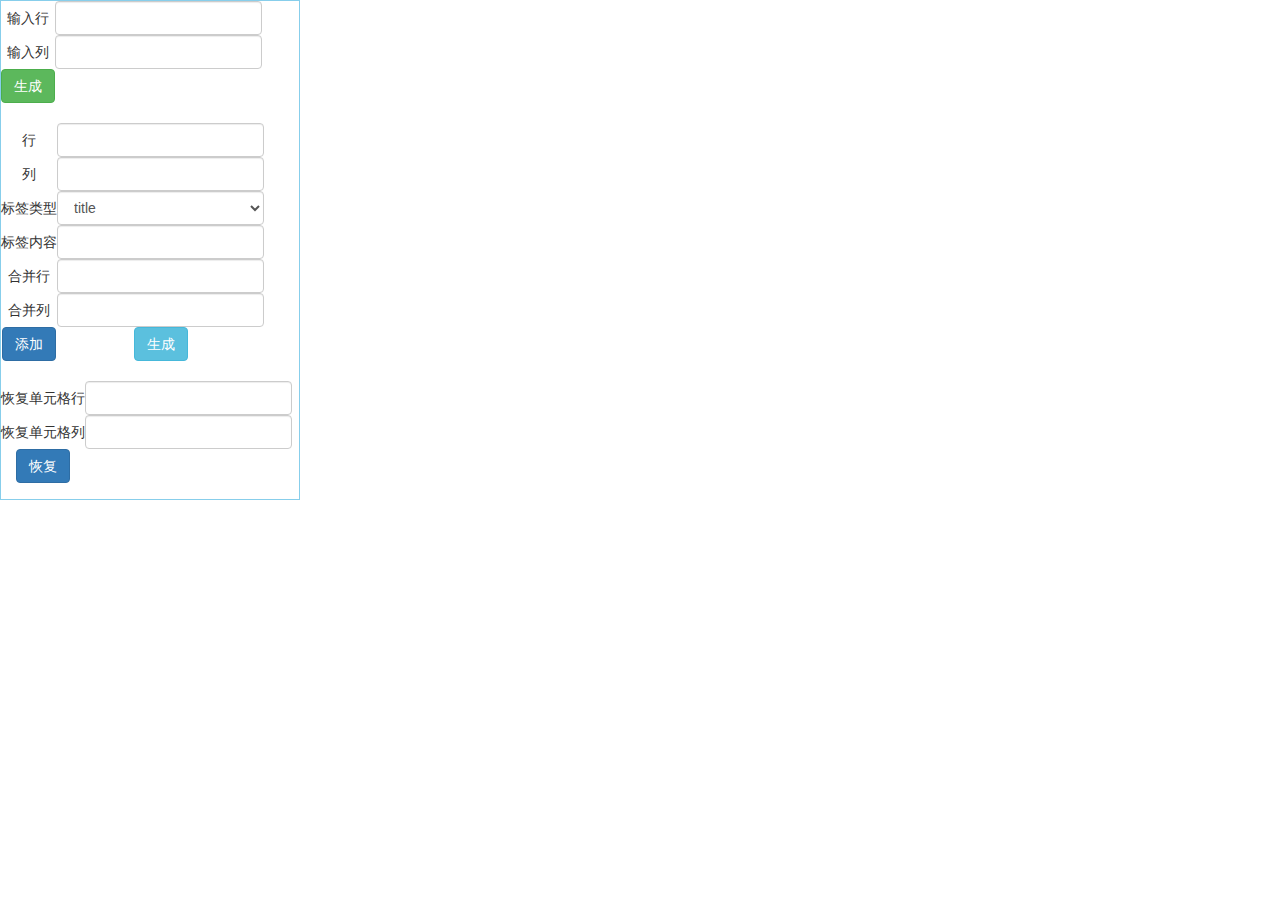
<file: index.html>
<!DOCTYPE html>
<html lang="en">

<head>
    <meta charset="UTF-8">
    <meta http-equiv="X-UA-Compatible" content="IE=edge">
    <meta name="viewport" content="width=device-width, initial-scale=1.0">
    <title>Document</title>
    <script src="./assets/lib/jquery-3.4.1.min.js"></script>
    <script src="./assets/js/index.js"></script>
    <link rel="stylesheet" href="./assets/lib/bootstrap.min.css">
    <link rel="stylesheet" href="./assets/css/index.css">
</head>

<body>
    <!-- 
        1.根据输入表格行，列生成表格
        2.生成后，可以具体操作某一个单元格。文本，标签类型，
        C# Tcp连接 报文机

        页面数据持久化，单元格样式动态调整

        rowspan 行合并时 动态删除 合并方向 一个单元格
        colspan 列合并时 动态删除 合并方向 一个单元格
    -->
    <div id="container">
        <div id="left">
            <table>
                <tr>
                    <td>输入行</td>
                    <td>
                        <input type="text" id="row" class="form-control">
                    </td>
                </tr>
                <tr>
                    <td>输入列</td>
                    <td>
                        <input type="text" id="col" class="form-control">
                    </td>
                </tr>
                <tr>
                    <td rowspan="2">
                        <input type="button" value="生成" id="load" class="btn btn-success" >
                    </td>
                </tr>
            </table>
            <br>
            <table>
                <tr>
                    <td>行</td>
                    <td>
                        <input type="text" id="inputRow" class="form-control">
                    </td>
                </tr>
                <tr>
                    <td>列</td>
                    <td>
                        <input type="text" id="inputCol" class="form-control">
                    </td>
                </tr>
                <tr>
                    <td>标签类型</td>
                    <td>
                        <select id="inputType" class="form-control">
                            <option value="h4">title</option>
                            <option value="label">label</option>
                            <option value="text">text</option>
                        </select>
                    </td>
                </tr>
                <tr>
                    <td>标签内容</td>
                    <td>
                        <input type="text" id="inputContent" class="form-control">
                    </td>
                </tr>
                <tr>
                    <td>合并行</td>
                    <td>
                        <input type="text" id="inputRowspan" class="form-control">
                    </td>
                </tr>
                <tr>
                    <td>合并列</td>
                    <td>
                        <input type="text" id="inputColspan" class="form-control">
                    </td>
                </tr>
                <tr>
                    <td>
                        <input type="button" id="edit" class="btn btn-primary" value="添加">
                    </td>
                    <td>
                        <input type="button" value="生成" class="btn btn-info" id="getListInfo">
                    </td>
                </tr>
            </table>
            <br/>
            <table>
                <tr>
                    <td>恢复单元格行</td>
                    <td><input type="text" id="callbackCol" class="form-control"></td>
                </tr>
                <tr>
                    <td>恢复单元格列</td>
                    <td><input type="text" id="callbackRow" class="form-control"></td>
                </tr>
                <tr>
                    <td>
                        <input type="button" value="恢复" class=" btn btn-primary" id="callback">
                    </td>
                </tr>
            </table>
        </div>
        <div id="show">
            <div id="app"></div>
        </div>
    </div>
</body>

</html>
</file>
<file: assets/css/index.css>
#container {
    display: flex;
    justify-content: space-between
}

#left {
    width: 300px;
    height: 500px;
    border: 1px solid skyblue;
}

#show {
    margin: 0px auto;
}

td{
    text-align: center;
}
</file>
